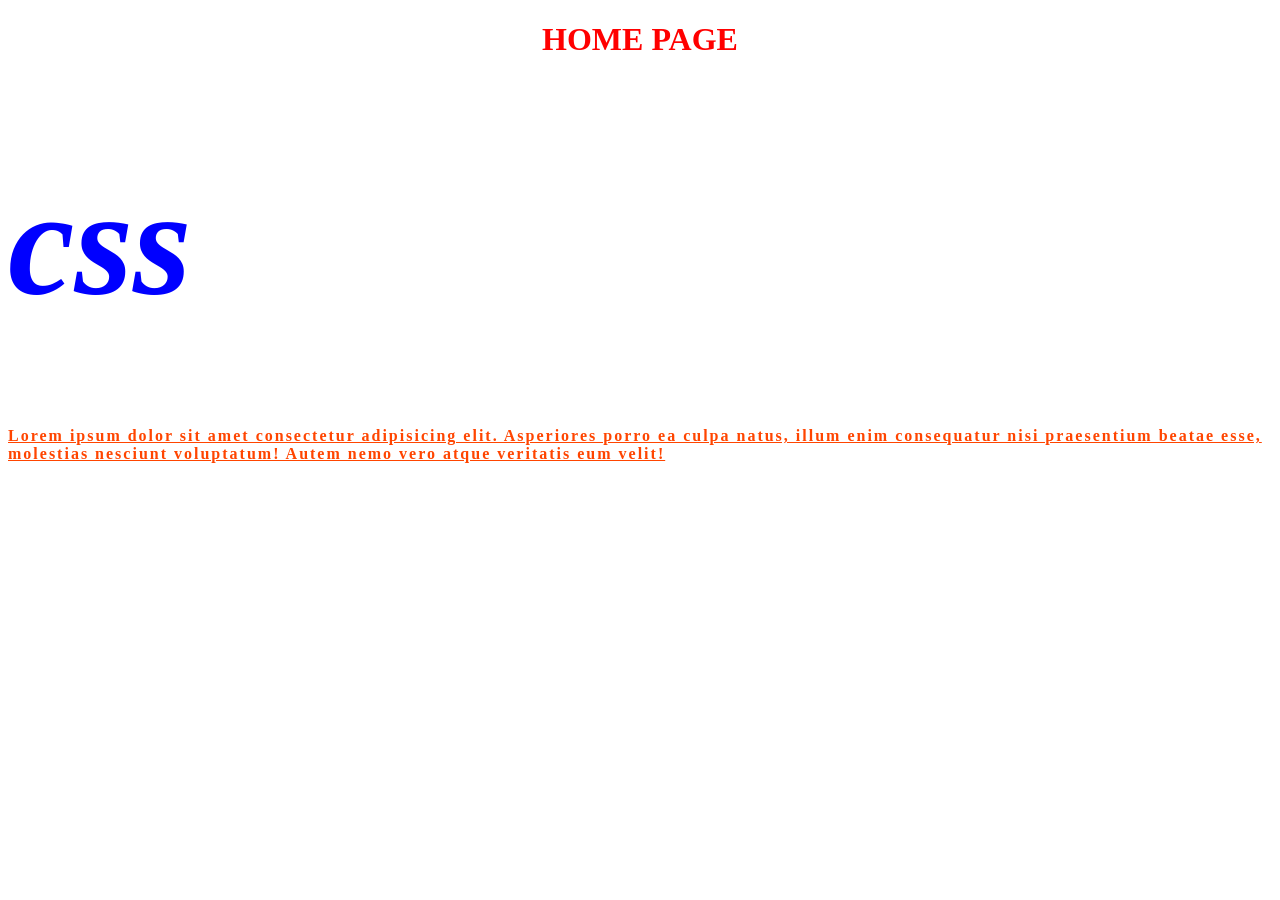
<file: index.html>
<!DOCTYPE html>
<html lang="en">
<head>
    <meta charset="UTF-8">
    <meta name="viewport" content="width=device-width, initial-scale=1.0">
    <title>Document</title>
    <link rel="stylesheet" href="style.css">
</head>
<body>
    <h1>Home page</h1>
    <h2>css</h2>
    <p>Lorem ipsum dolor sit amet consectetur adipisicing elit. Asperiores porro ea culpa natus, illum enim consequatur nisi praesentium beatae esse, molestias nesciunt voluptatum! Autem nemo vero atque veritatis eum velit!</p>
</body>
</html>
</file>
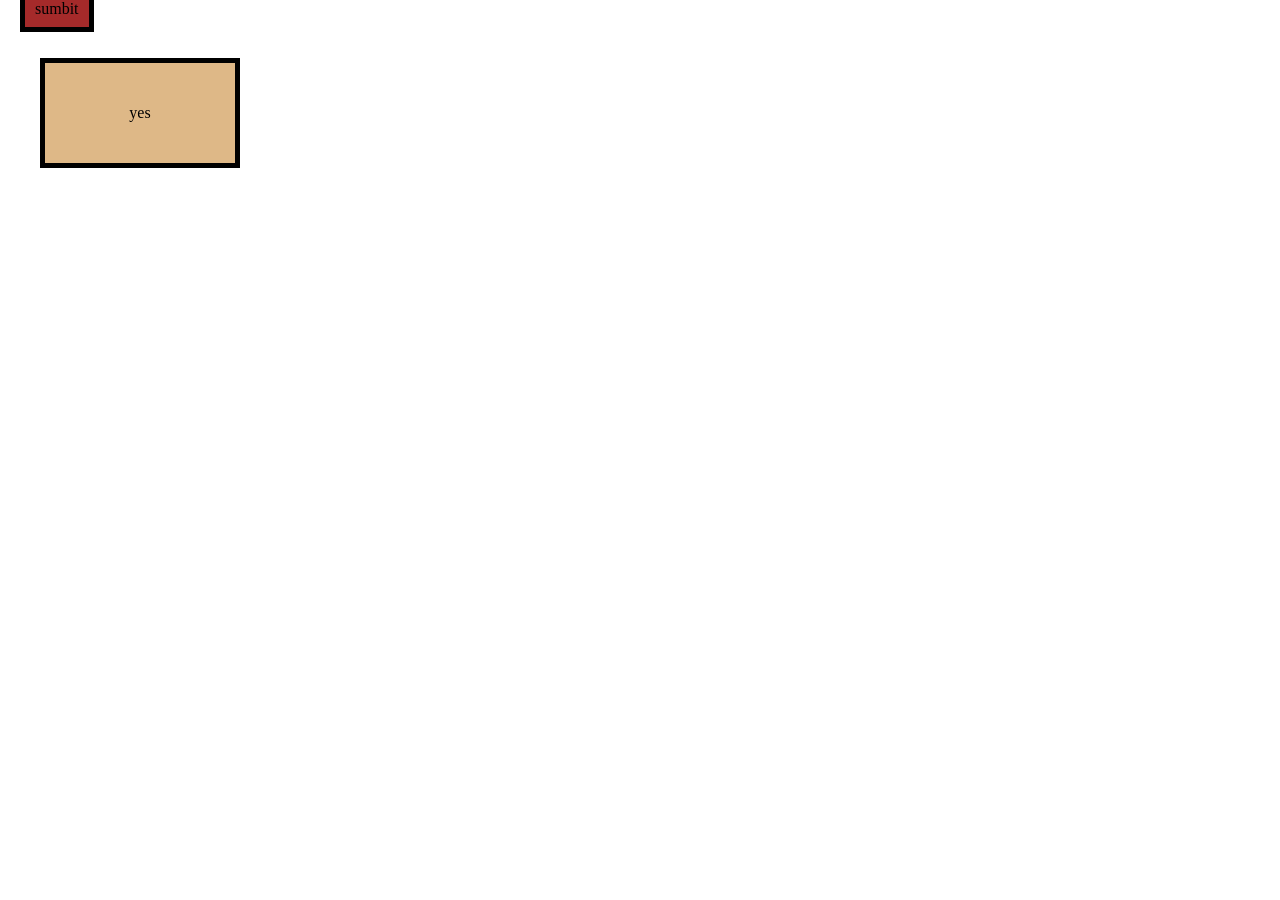
<file: day 3/index.html>
<!DOCTYPE html>
<html lang="en">
<head>
    <meta charset="UTF-8">
    <meta name="viewport" content="width=device-width, initial-scale=1.0">
    <title>Document</title>
    <link rel="stylesheet" href="style.css">
</head>
<body>
 <span> sumbit</span>
 <p>yes</p>
    
</body>
</html>
</file>
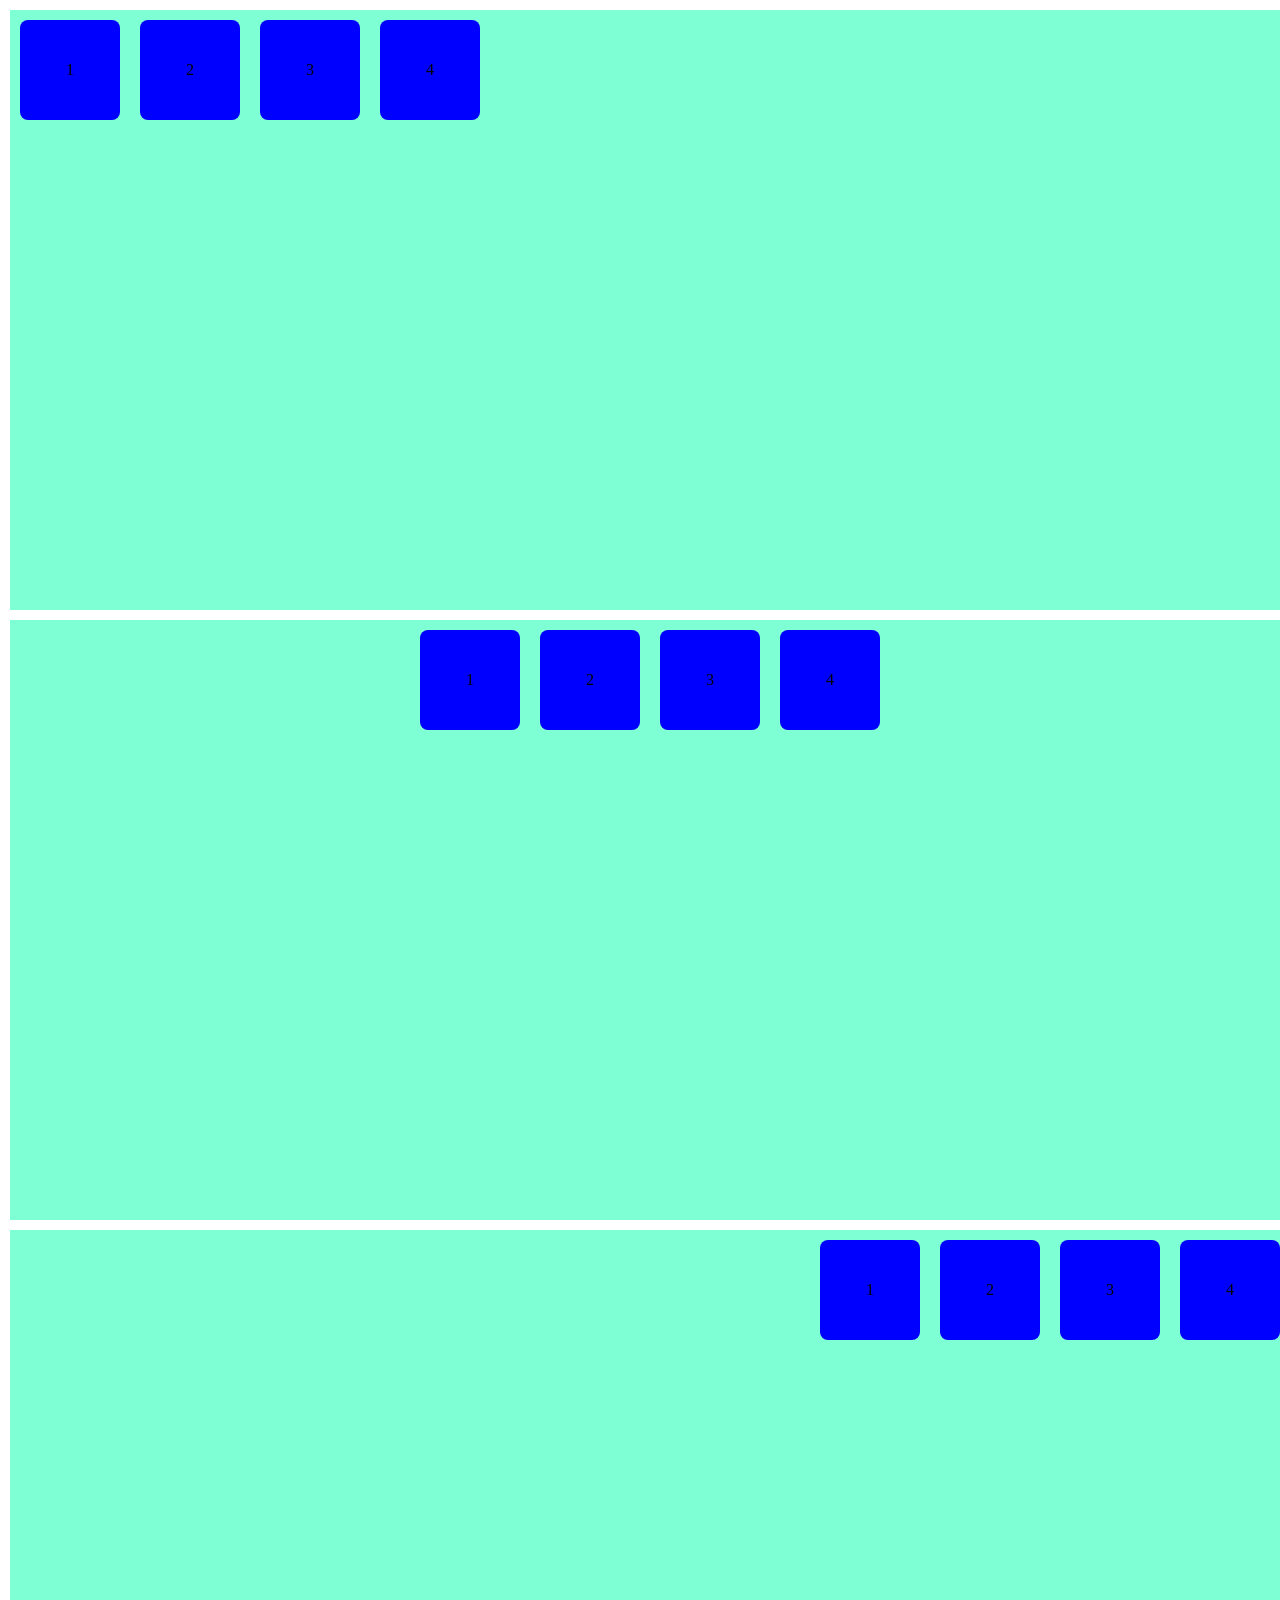
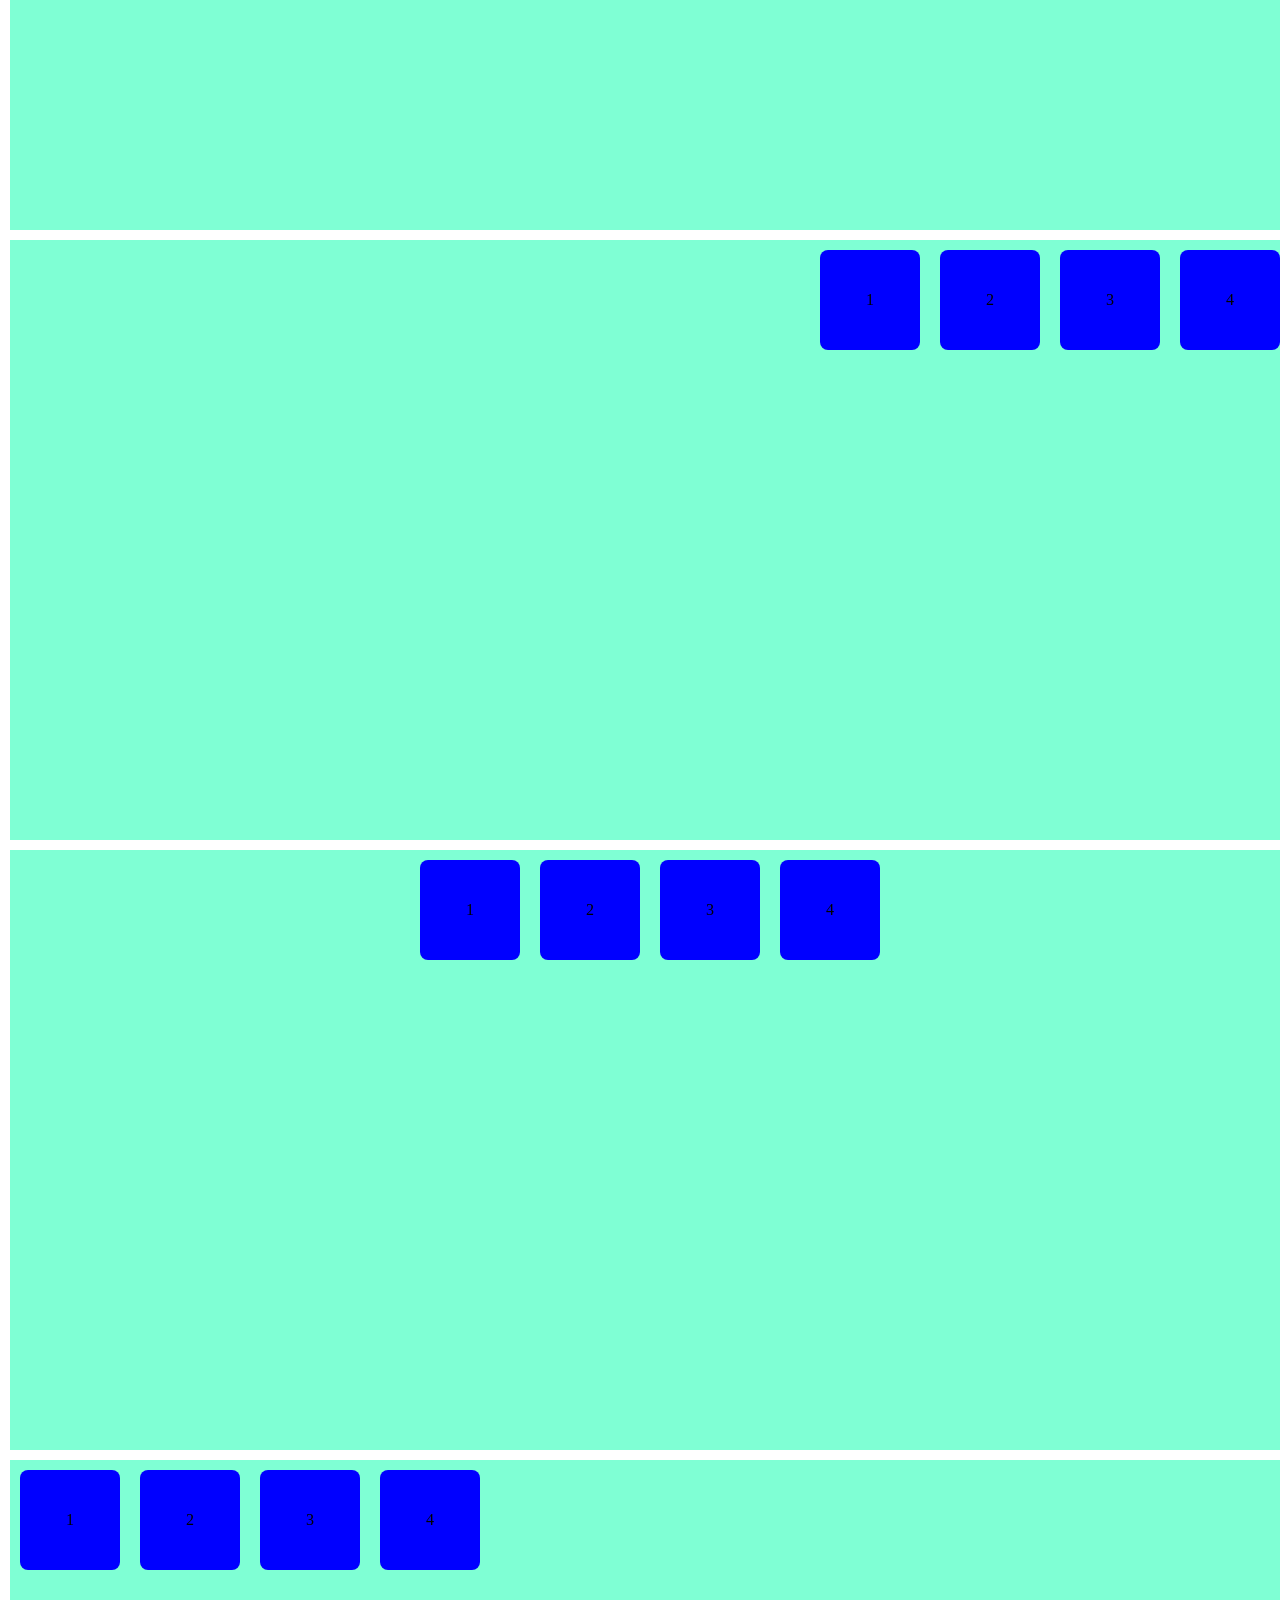
<file: day 5/index.html>
<!DOCTYPE html>
<html lang="en">
<head>
    <meta charset="UTF-8">
    <meta name="viewport" content="width=device-width, initial-scale=1.0">
    <title>Document</title>
    <link rel="stylesheet" href="style.css">
</head>
<body>
    <section class="pernt taks1">
        <div class="childe">1</div>
        <div class="childe">2</div>
        <div class="childe">3</div>
        <div class="childe">4</div>
    </section>
     <section class="pernt taks2">
        <div class="childe">1</div>
        <div class="childe">2</div>
        <div class="childe">3</div>
        <div class="childe">4</div>
    </section>
     <section class="pernt taks3">
        <div class="childe">1</div>
        <div class="childe">2</div>
        <div class="childe">3</div>
        <div class="childe">4</div>
    </section>
     <section class="pernt taks4">
        <div class="childe">1</div>
        <div class="childe">2</div>
        <div class="childe">3</div>
        <div class="childe">4</div>
    </section>
     <section class="pernt taks5">
        <div class="childe">1</div>
        <div class="childe">2</div>
        <div class="childe">3</div>
        <div class="childe">4</div>
    </section>
     <section class="pernt taks6">
        <div class="childe">1</div>
        <div class="childe">2</div>
        <div class="childe">3</div>
        <div class="childe">4</div>
    </section>
</body>
</html>
</file>
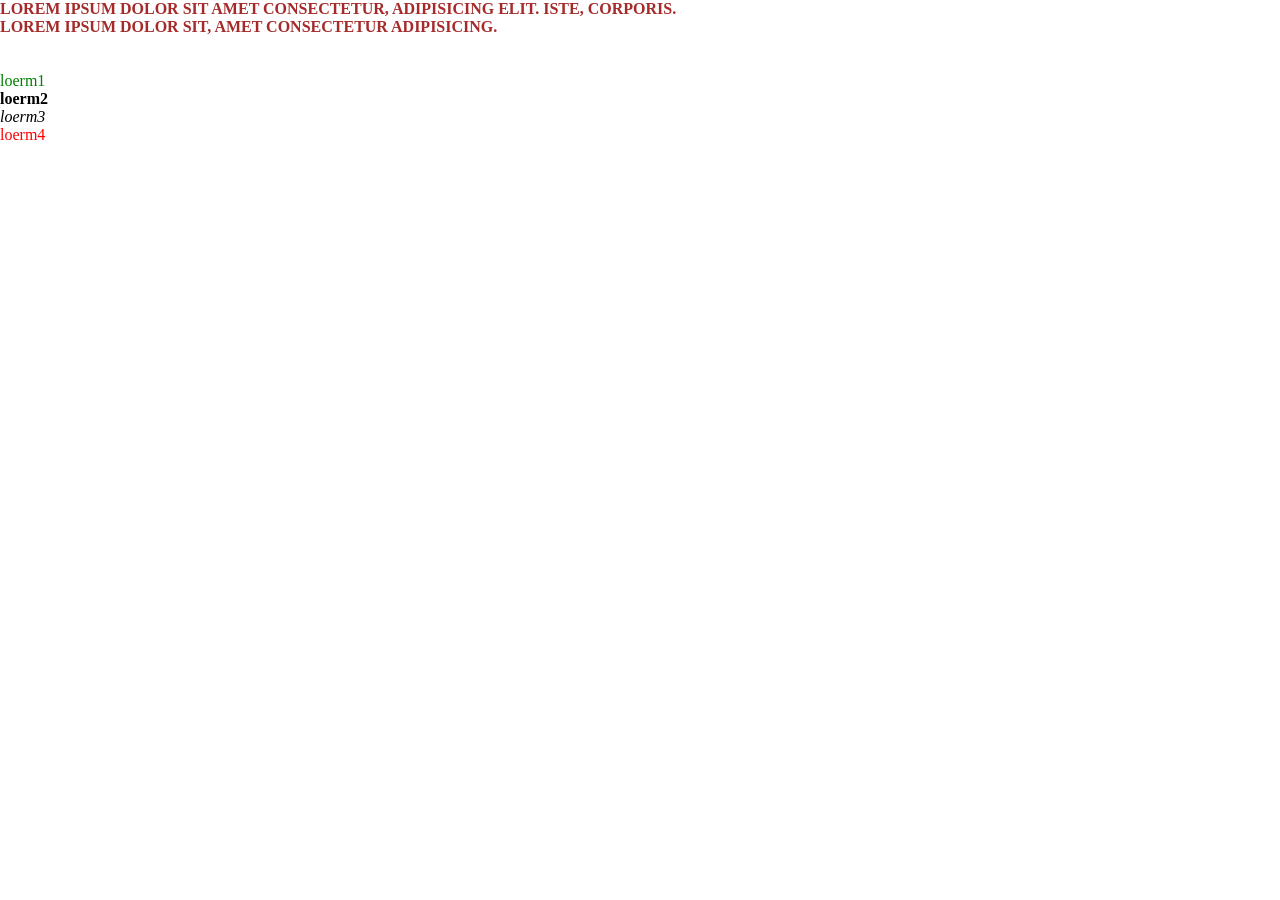
<file: day 6/index.html>
<!DOCTYPE html>
<html lang="en">
<head>
    <meta charset="UTF-8">
    <meta name="viewport" content="width=device-width, initial-scale=1.0">
    <title>Document</title>
    <link rel="stylesheet" href="style.css">
</head>
<body>
    <div>
        <p>Lorem ipsum dolor sit amet consectetur, adipisicing elit. Iste, corporis.</p>
        <p>Lorem ipsum dolor sit, amet consectetur adipisicing.</p>
    </div>
    <br>
    <br>
  <ul class="list-items">
    <li>loerm1</li>
    <li>loerm2</li>
    <li>loerm3</li>
    <li>loerm4</li>
  </ul>
</body>
</html>
</file>
<file: style.css>
h1 {
      text-align: center;
      color: red;
      text-transform: uppercase;
    }
h2 {
      color: blue;
      font-size: 150px;
      font-weight: bold;
      font-style: italic;
      line-height: 120px;
    }
p {
      color :orangered;
      text-decoration: underline;
      letter-spacing: 90px;
      letter-spacing: 2px;
    font-weight: bold;

}
</file>
<file: day 3/style.css>
* {
    margin: 0px;
    padding: 0px;
}

span{
background-color: brown;
    height: 60px;
    width: 150px;
    text-align: center;
    align-content: center;
    padding: 10px;
    margin: 20px ;
    border: 5px solid black;
}

p{
    background-color: burlywood;
    height: 60px;
    width: 150px;
    text-align: center;
    align-content: center;
    padding: 20px;
    margin: 40px ;
    border: 5px solid black;
}
</file>
<file: day 5/style.css>
*{
    margin: 0px;
    padding: 0px;
    box-sizing: border-box;
}

.pernt{
    height: 600px;
    width: 100%;
   background-color: aquamarine;
   display: flex;
   margin: 10px;

}

.childe{
    height: 100px;
    width: 100px;
   background-color: blue;
    border-radius: 8px; 
     text-align: center;
     align-content: center;
     margin: 10px;

    
    
}

.taks1{
    justify-content: start;
    align-items: start;
}

.taks2{
    justify-content: center;
    align-items: start;
}

.taks3{
    justify-content: end;
    align-items: start;
}

.taks4{
    justify-content: end;
    align-content: start;
}

.taks5{
    justify-content: center;
    align-content: center;
}

.taks6{
    justify-content: start;
    align-content: start;
}
</file>
<file: day 6/style.css>
*{
    margin: 0px;
    padding: 0px;
    box-sizing: border-box;
}
body{
    height: 100vh;
    width: 100%;
}

div p{
    color: brown;

}

div > p {
      font-weight: bold;
}

p ::after{
    color: burlywood;
    font-size: 26px;
}
 p::first-line {
      text-transform: uppercase;     
}

p::selection {
      background: yellow;
      color: black;
    }

.list-items li:first-child {
      color: green;
    }

.list-items li:last-child {
      color: red;
    }

.list-items li:nth-child(2) {
      font-weight: bold;
    }

.list-items li:nth-last-child(2) {
      font-style: italic;
    }
</file>
